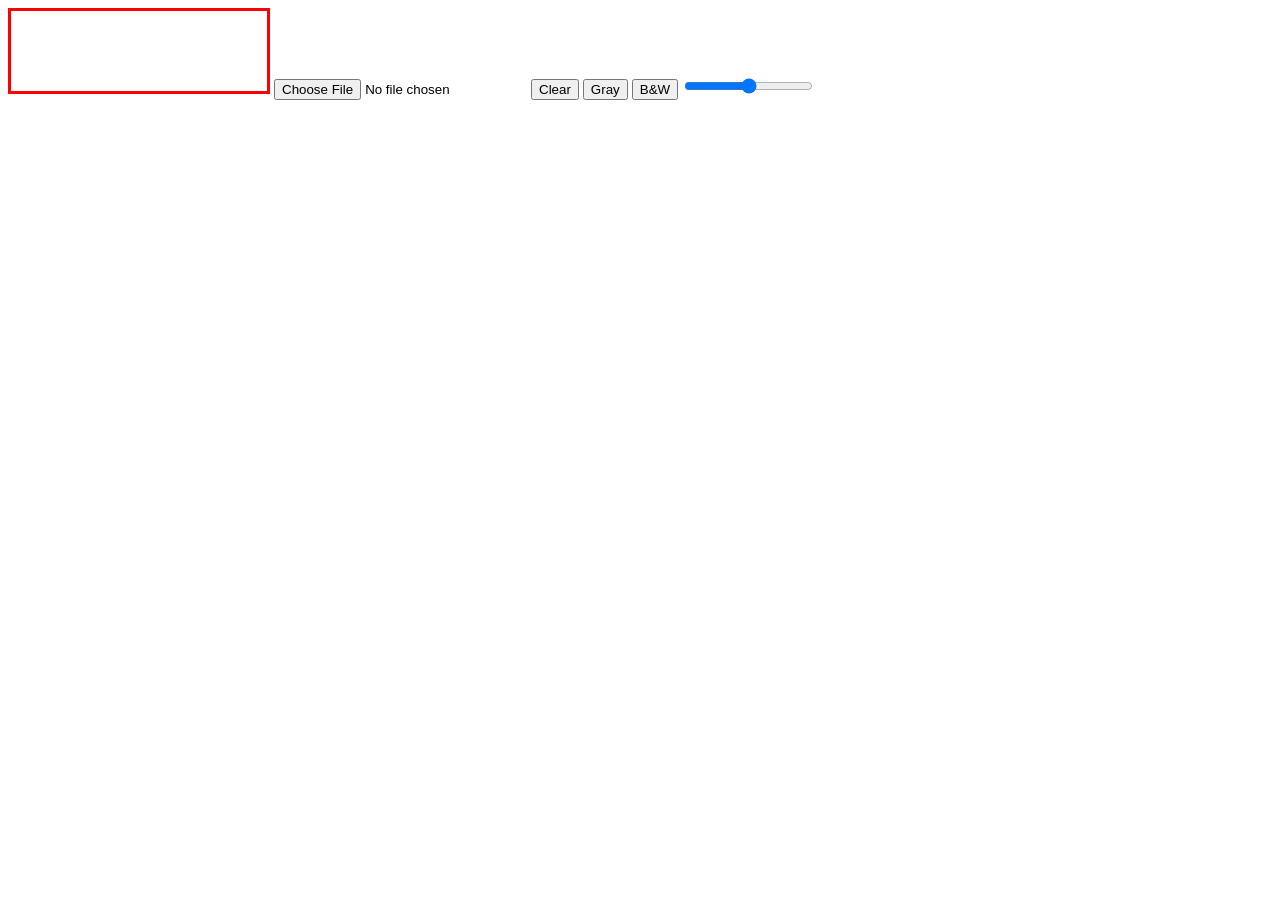
<file: tests/canvas.html>
<!DOCTYPE html>
<html>
<head lang="en">
    <meta charset="UTF-8">
    <title>Test canvas</title>
</head>
<body>

<canvas id="pic" width="256" height="80" style="border-style: solid;border-color: red"></canvas>

<input id="getimg" type="file"/>
<button id="clr">Clear</button>
<button id="gray">Gray</button>
<button id="bw">B&W</button>
<input id="edge" type="range" min="1" max="254"/>

<script src="https://code.jquery.com/jquery-2.1.1.min.js"></script>
<script>
    // sRGB luminance(Y) values
    rY = 0.212655;
    gY = 0.715158;
    bY = 0.072187;

    // Inverse of sRGB "gamma" function. (approx 2.2)
    function inv_gam_sRGB(ic) {
        var c = ic/255.0;
        if ( c <= 0.04045 ) return c/12.92;
        else                return Math.pow(((c+0.055)/(1.055)),2.4);
    }

    // sRGB "gamma" function (approx 2.2)
    function gam_sRGB(v) {
        if(v<=0.0031308) v *= 12.92;
        else             v = 1.055*Math.pow(v,1.0/2.4)-0.055;
        return Math.round(v*255);
    }

    // GRAY VALUE ("brightness")
    function gray(r, g, b) { return gam_sRGB(rY*inv_gam_sRGB(r) + gY*inv_gam_sRGB(g) + bY*inv_gam_sRGB(b));}

    var pic = $('#pic');
    var context = pic[0].getContext('2d');
    var imgtag = new Image();
    var imgx = 0;
    var imgy = 0;


    imgtag.onload = function() {
        context.drawImage(imgtag, 0, 0);
        imgx=0;
        imgy=0;
    };
    $('#getimg').on('change',function(e){
        var selectedFile = e.target.files[0];
        var reader = new FileReader();
        imgtag.title = selectedFile.name;
        reader.onload = function(event) { imgtag.src = event.target.result; };
        reader.readAsDataURL(selectedFile);
    });
    $('#clr').click(function() { context.clearRect(0,0,256,80);});
    $('#gray').click(function() {
        var pixels = context.getImageData(0,0,256,80);
        for (var i = 0, n = pixels.data.length; i < n;   i += 4) {
            var gr = gray(pixels.data[i],pixels.data[i+1],pixels.data[i+2]);
            pixels.data[i+0] = gr;
            pixels.data[i+1] = gr;
            pixels.data[i+2] = gr;
        }
        context.putImageData(pixels, 0, 0);
    });

    var grpix;

    function toBW(c) {
        var pixels = context.getImageData(0,0,256,80);
        for (i = 0, n = grpix.data.length; i < n;   i += 4) {
            var gr = (c>grpix.data[i])?0:255;
            pixels.data[i+0] = gr;
            pixels.data[i+1] = gr;
            pixels.data[i+2] = gr;
        }
        context.putImageData(pixels, 0, 0);
    }
    $('#bw').click(function() {
        grpix = context.getImageData(0,0,256,80);
        var tbl = new Array();
        for (var i=0;i<256;i++) tbl.push(0);
        for (i = 0, n = grpix.data.length; i < n;   i += 4) tbl[grpix.data[i]]+=1;
        console.log('color table',tbl);
        var min = 1;
        var max = 255;
        var s = 0;
        while(min<max) {
            if (s>0) {
                s-=min*tbl[min];
                min++;
            } else {
                s+=(255-max)*tbl[max];
                max--;
            }
        }
        console.log('color edge', min);
        toBW(min);
        $('#edge').val(min);
    });

    var mousex=-1;
    var mousey=-1;

    pic.mousedown(function(e){
        mousex = e.pageX;
        mousey = e.pageY;
    });
    pic.mouseup(function(e){
        mousex = -1;
        mousey = -1;
    });
    pic.mousemove(function(e){
        if (mousex==-1) return;
        imgx+= e.pageX-mousex;
        imgy+= e.pageY-mousey;
        mousex = e.pageX;
        mousey = e.pageY;
        context.clearRect(0,0,256,80);
        context.drawImage(imgtag, imgx, imgy);
    });
    $('#edge').on('change',function(){toBW($('#edge').val());});
</script>
</body>
</html>
</file>
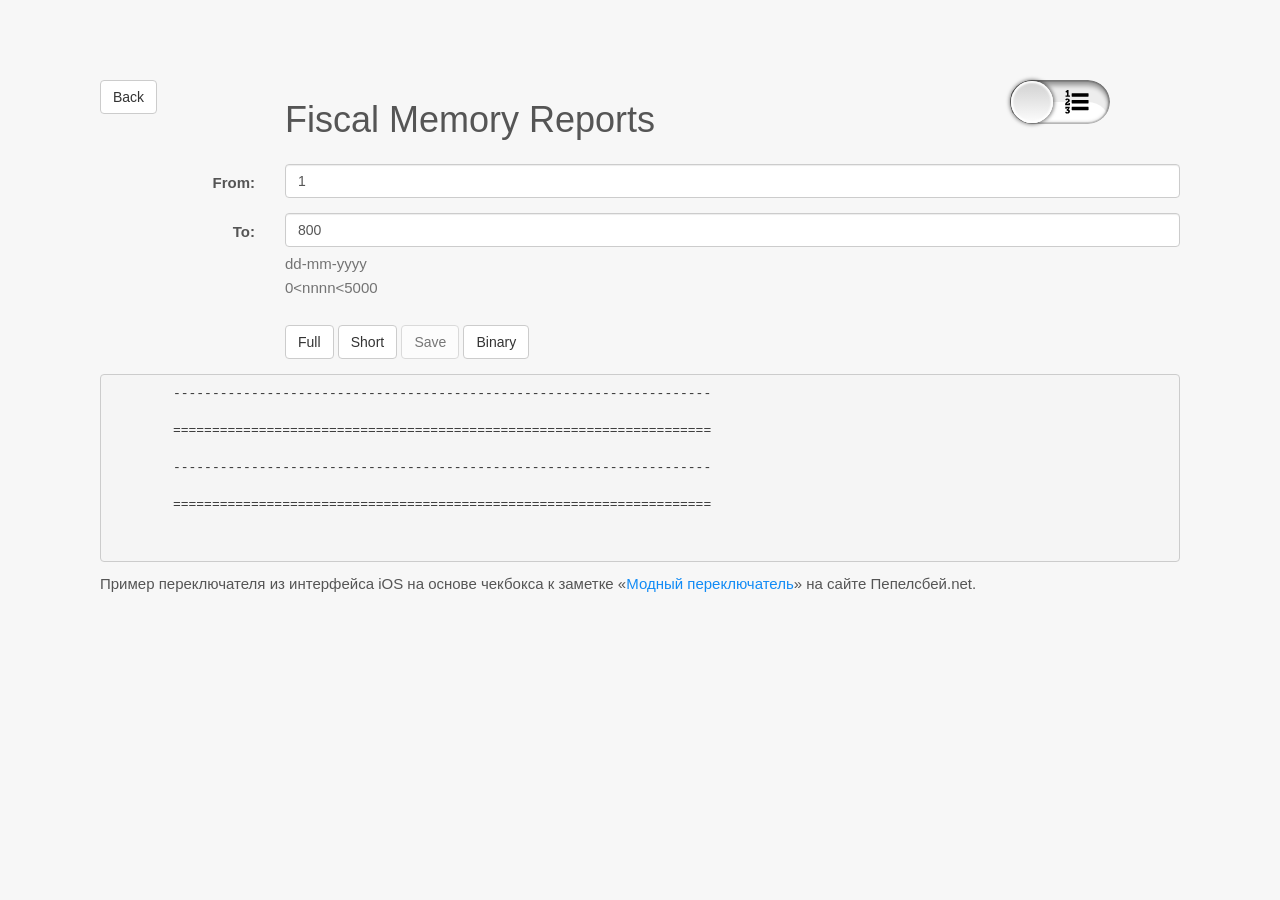
<file: tests/check.html>
<!DOCTYPE html>
<html>
<head>
    <title>Модный переключатель — Пепелсбей.net</title>
    <meta charset="utf-8">
    <link href="../css/bootstrap.css" rel="stylesheet" media="screen"/>
    <style>
        body {
            padding:80px 100px;
            background:#F7F7F7;
            color:#555;
            font:15px/1.6 Tahoma, sans-serif;
        }
        p {
            margin:0;
        }
        a {
            color:#118BF5;
            text-decoration:none;
        }

        /* Switch */
        .switch,
        .switch-label,
        .switch-slider {
            width:100px;
            height:44px;
        }
        .switch {
            position:relative;
            display:inline-block;
            margin:0 40px 40px 0;
        }
        .switch-check {
            position:absolute;
            opacity:0;
        }
        .switch-label,
        .switch-slider {
            position:absolute;
            top:0;
        }
        .switch-label {
            left:0;
            text-indent:-9999px;
        }
        .switch-slider {
            border-radius:22px;
            box-shadow:
            0 0 0 2px rgba(0, 0, 0, 0.1) inset,
            0 0 4px rgba(0, 0, 0, 0.5) inset,
            0 5px 4px 1px rgba(0, 0, 0, 0.3) inset,
            0 22px 0 rgba(0, 0, 0, 0.07) inset;
            -webkit-transition:width 0.2s linear;
            -moz-transition:width 0.2s linear;
            -o-transition:width 0.2s linear;
            transition:width 0.2s linear;
        }
        .switch-slider-on {
            left:0;
            width:44px;
            background:#FFF url(on.svg) 75% 10px no-repeat;
        }
        .switch-slider-off {
            right:0;
            background:#FFF url(off.svg) 55px 10px no-repeat;
        }
        .switch-slider-off:after {
            position:absolute;
            top:1px;
            left:1px;
            width:42px;
            height:42px;
            border-radius:50%;
            background:#E5E5E5;
            background:-webkit-linear-gradient(#D0D0D0, #FDFDFD);
            background:-moz-linear-gradient(#D0D0D0, #FDFDFD);
            background:-o-linear-gradient(#D0D0D0, #FDFDFD);
            background:linear-gradient(#D0D0D0, #FDFDFD);
            box-shadow:
            0 0 2px 2px #FFF inset,
            0 0 4px 1px rgba(0, 0, 0, 0.6);
            content:'';
        }
        .switch-label:active .switch-slider-off:after,
        .switch-check:focus + .switch-label .switch-slider-off:after {
            background:#D5D5D5;
            background:-webkit-linear-gradient(#C8C8C8, #E4E4E4);
            background:-moz-linear-gradient(#C8C8C8, #E4E4E4);
            background:-o-linear-gradient(#C8C8C8, #E4E4E4);
            background:linear-gradient(#C8C8C8, #E4E4E4);
        }
        .switch-check:checked + .switch-label .switch-slider-on {
            width:100px;
        }
        .switch-check:checked + .switch-label .switch-slider-off {
            width:44px;
        }
    </style>
</head>
<body>
<div class="row">
    <div class="col-sm-2"><button class="btn btn-default">Back</button></div>
    <div class="col-sm-8"><h1>Fiscal Memory Reports</h1></div>
    <div class="switch col-sm-2">
        <input type="checkbox" class="switch-check" id="query-type">
        <label for="query-type" class="switch-label">
            <span class="switch-slider switch-slider-on"></span>
            <span class="switch-slider switch-slider-off"></span>
        </label>
    </div>
</div>
<form class="form-horizontal" role="form">
    <div class="form-group">
        <label for="from" class="col-sm-2 control-label">From:</label>
        <div class="col-sm-10">
            <input name="f" type="date" id="from" class="form-control"/>
        </div>
    </div>
    <div class="form-group">
        <label for="to" class="col-sm-2 control-label">To:</label>
        <div class="col-sm-10">
            <input name="t" type="date" id="to" class="form-control"/>
            <span class="help-block">dd-mm-yyyy<br/>0&lt;nnnn&lt;5000</span>
        </div>
    </div>
    <div class="form-group">
        <div class="col-sm-offset-2 col-sm-10">
            <button class="btn btn-default">Full</button>
            <button class="btn btn-default">Short</button>
            <button class="btn btn-default" disabled>Save</button>
            <button class="btn btn-default">Binary</button>
        </div>
    </div>
    <!--div class="form-group">
        <td><label for="short">Short:</label></td>
        <td> <input name="s" type="checkbox" id="short"/></td>
        <td>&nbsp;</td>
    </div-->
</form>
    <pre>
        ---------------------------------------------------------------------<br>
        =====================================================================<br>
        ---------------------------------------------------------------------<br>
        =====================================================================<br>
    </pre>

<p>Пример переключателя из интерфейса iOS на основе чекбокса к заметке «<a href="http://pepelsbey.net/2012/08/stylish-switch/">Модный переключатель</a>» на сайте Пепелсбей.net.</p>
<script src="../js/jquery.js"></script>
<script type="text/javascript">
    var zMin = 1;
    var zMax = 800;
    var zMinDate = new Date(2013,2,16);
    var zMaxDate = new Date(2014,6,12);

    var vMin = zMin;
    var vMax = zMax;
    var vMinDate = zMinDate;
    var vMaxDate = zMaxDate;

    var is_number = false;
    var is_date = false;

    function toStringDate(v) {
        var d = v.getDate()+'-';
        if (d.length==2) d = '0'+d;
        var m = v.getMonth()+'-';
        if (m.length==2) m = '0'+m;
        return d+m+ v.getFullYear();
    }

    function setDate(elem, date) {
        if (is_date) { elem.valueAsDate = date;
        } else {elem.value=toStringDate(date);
        }
    }

    function setDateFields() {
        var attr = is_date?{type:'date'}:{type:'text',pattern:"\\d{2}-\\d{2}-\\d{4}"}
        setDate($('#from').attr(attr)[0],vMinDate);
        setDate($('#to').attr(attr)[0],vMaxDate);
    }

    function setNumberFields() {
        var attr = is_number?{type:'number',min:zMin,max:zMax}:{type:'text',pattern:"\\d{4}"};
        $('#from').attr(attr).val(vMin);
        $('#to').attr(attr).val(vMax);
    }

    function getDate(e) {
        var testDate;
        if (is_date) { testDate = e.valueAsDate;
        } else {
            var entry = e.value;
            var mo,day, yr;
            var re = /^\d{2}[\/-]\d{2}[\/-]\d{4}$/;
            if (!re.test(entry)) return false;
            var delimChar = (entry.indexOf("/") != -1) ? "/" : "-";
            var deliml = entry.indexOf(delimChar);
            var delim2 = entry.lastIndexOf(delimChar);
            day = parseInt(entry.substring(0, deliml), 10);
            mo = parseInt(entry.substring(deliml+1, delim2), 10);
            yr = parseInt(entry.substring(delim2+1), 10);
            testDate = new Date(yr, mo-1, day);
            if (testDate.getDate() != day)     { return false;
            }
            if (testDate.getMonth() + 1 != mo) { return false;
            }
            if (testDate.getFullYear() != yr)  { return false;
            }
        }
        if (testDate) {
            if (testDate<zMinDate) {
                testDate=zMinDate;
                if (is_date) { e.valueAsDate = zMinDate;
                } else {e.value=toStringDate(zMinDate);
                }
            }
            if (testDate>zMaxDate) {testDate=e.valueAsDate=zMaxDate;}
        }
        return testDate;
    }
    function getNumber(e) {
        var value;
        if (is_number) { value = e.valueAsNumber;
        } else { value = parseInt(e.value);
        }
        if (value) {
            if (value<zMin) {value=e.valueAsNumber=zMin;}
            if (value>zMax) {value=e.valueAsNumber=zMax;}
        }
        return value;
    }

    function validateInput(e) {
        var elem = e.target;
        var isFrom = elem.id=='from';
        var elemNext = $(isFrom?'#to':'#from')[0];
        var value=false;
        var date_format = elem.type;
        if (date_format=="text") {
            date_format = $('#query-type').is(':checked');
        } else date_format = date_format=="date";
        var valid = (!('validity' in elem)) || elem.checkValidity();
        if (valid) {
            var valueNext = false;
            if (date_format) {
                value = getDate(elem);
                valueNext = getDate(elemNext);
            } else {
                value = getNumber(elem);
                valueNext = getNumber(elemNext);
            }
            valid = value;
        }
        if (valid) {
            if (isFrom) {
                if (value>valueNext) {
                    elem.value=elemNext.value;
                }
                if (date_format) {vMinDate=getDate(elem);
                } else {vMin=getNumber(elem);
                }
            } else {
                if (value<valueNext) {
                    elem.value=elemNext.value;
                }
                if (date_format) {vMaxDate=getDate(elem);
                } else {vMax=getNumber(elem);
                }
            }
            $(elem).parents('.form-group').addClass('has-success').removeClass('has-error');
        } else {
            $(elem).parents('.form-group').removeClass('has-success').addClass('has-error');
        }
    }

    $(function(){
        //-----------------------------------------------------
        var chkInput = function() {
            var i = document.createElement("input");
            i.setAttribute("type", "number");
            is_number = i.type!="text";
            i.setAttribute("type","date");
            is_date = i.type!="text";
        };
        chkInput();
        setNumberFields();
        //-----------------------------------------------------
        $('#from').on('blur',validateInput);
        $('#to').on('blur',validateInput);
        $('#query-type').on('change',function(ev) {
            if (ev.target.checked) { setDateFields();
            } else { setNumberFields();
            }
        });
    });
</script>
</body>
</html>
</file>
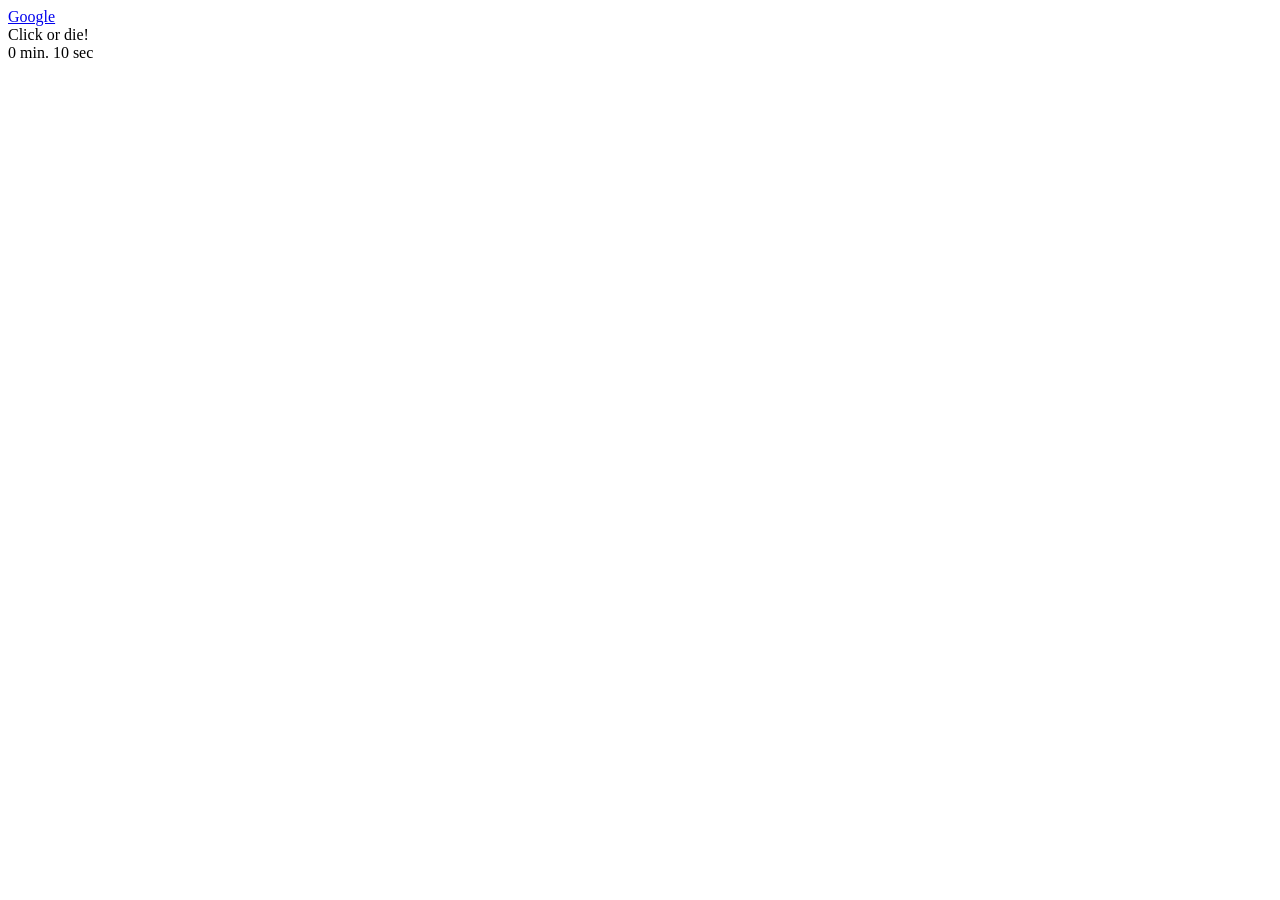
<file: tests/counter.html>
<!DOCTYPE html>
<html>
<head lang="en">
    <meta charset="UTF-8">
    <title>Counters</title>
</head>
<body>
    <a href="http://google.com" id="ref">Google</a><br>
<span id="disp">Click or die!</span><br><span id="cnt"></span>
<script src="http://code.jquery.com/jquery-2.1.1.min.js"></script>
<script>
    cnt = $('#cnt');
    function formatTime(t) { return [t.getMinutes(),'min.', t.getSeconds(),'sec'].join(' ');
    }
    function setFinalValue() {
        $('#ref').attr('href',"http://bing.com").html('Bing');
        $('#disp').html('You are lose :(!');
        cnt.html('');
    }
    function setValues(interval) {
        if (interval==0) {
            setFinalValue();
            return;
        }
        counter = new Date(interval);
        cnt.html(formatTime(counter));
        hnd = setInterval(function(){
            if (counter.getTime()) {
                counter= new Date(counter.getTime()-1000);
                cnt.html(formatTime(counter));
            } else clearInterval(hnd);
        },1000);
        setTimeout(setFinalValue,interval);
    }
    setValues(10*1000);
</script>
</body>
</html>
</file>
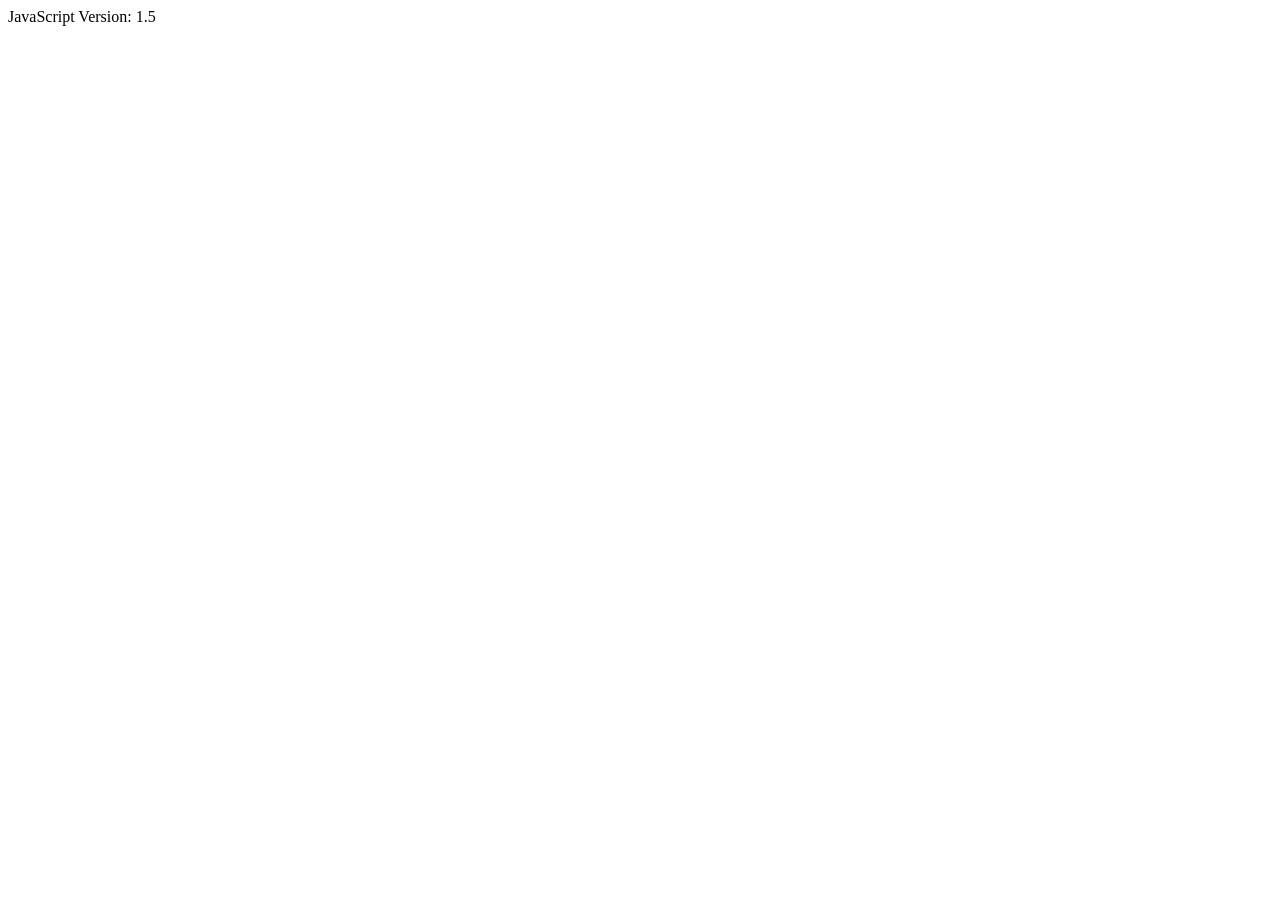
<file: tests/jsver.html>
<!DOCTYPE html>
<html>
<head lang="en">
    <meta charset="UTF-8">
    <title></title>
</head>
<body>
<script type="application/javascript">
    function get_js_version ()
    {
        this.jsv = {
            versions: [
                "1.1", "1.2", "1.3", "1.4", "1.5", "1.6", "1.7", "1.8", "1.9", "2.0"
            ],
            version: ""
        };

        var d = document;

        for (i = 0; i < jsv.versions.length; i++) {
            var g = d.createElement('script'),
                    s = d.getElementsByTagName('script')[0];

            g.setAttribute("language", "JavaScript" + jsv.versions[i]);
            g.text = "this.jsv.version='" + jsv.versions[i] + "';";
            s.parentNode.insertBefore(g, s);
        }

        return jsv.version;
    }

    document.write('JavaScript Version: ' + get_js_version());
</script>
</body>
</html>
</file>
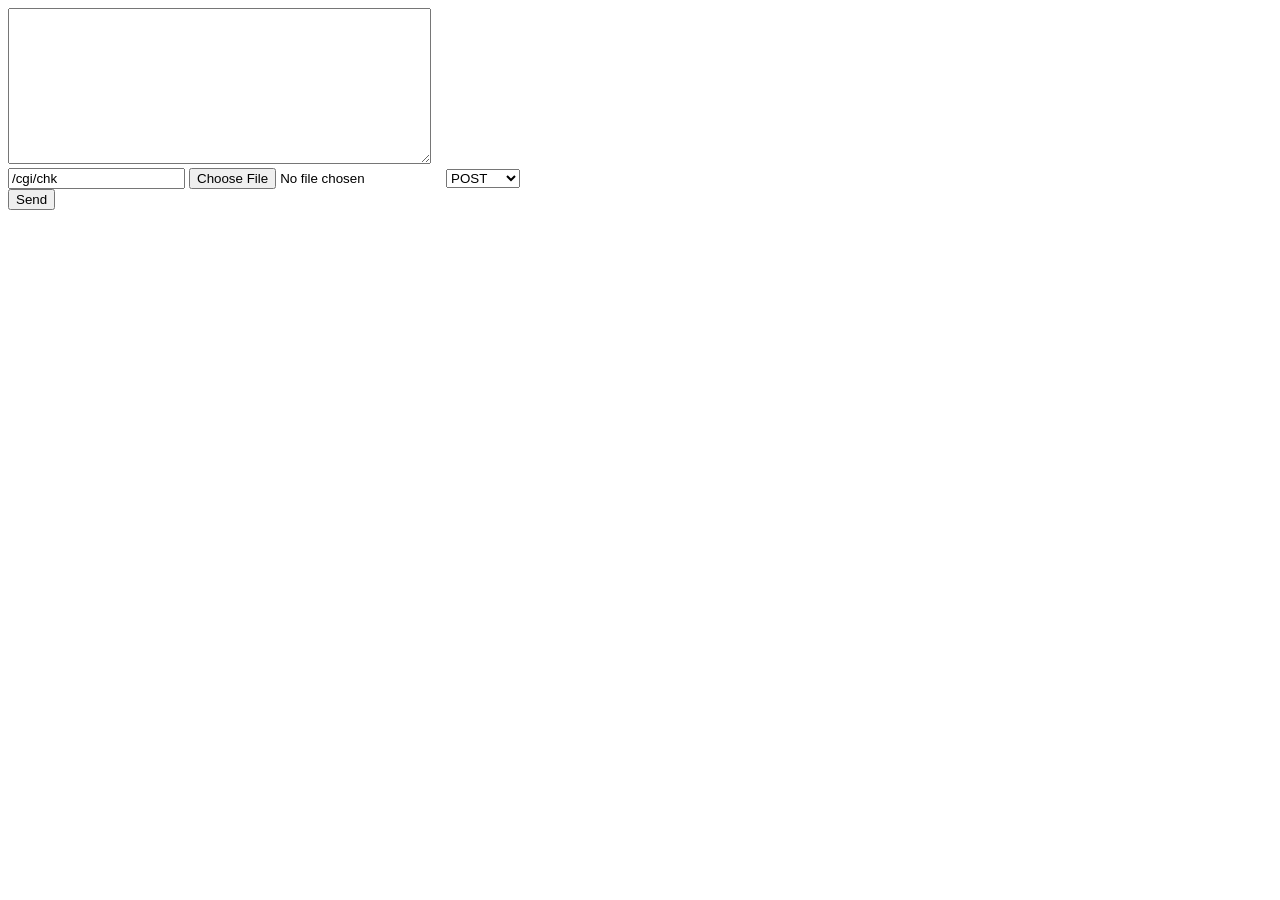
<file: tests/proc.html>
<!DOCTYPE html>
<html>
<head lang="en">
    <meta charset="UTF-8">
    <title>Proc Test</title>
</head>
<body>
<textarea id="chk" rows=10 cols=50></textarea>
<form>
    <input type="text" value="/cgi/chk" id="url"/>
    <input type="file" id="f"/>
    <select id="req_type">
        <option value="GET">GET</option>
        <option value="POST" selected>POST</option>
        <option value="PUT">PUT</option>
        <option value="DELETE">DELETE</option>
        <option value="PATCH">PATCH</option>
    </select>
</form>
<button id="chksend">Send</button>
<div id="chkres"></div>
<script type="text/javascript" src="base.js"></script>
<script type="text/javascript">
    function printError(stat,txt) { id('chkres').innerHTML = 'Error '+stat+' ('+txt+')';}
    function printOK(txt) {id('chkres').innerHTML = txt}

    id('chksend').onclick = function() {
        var request = HTTP.newRequest();
        request.onreadystatechange = function () {
            if (request.readyState == 4) {
                if (request.status == 200) { printOK(request.responseText);
                } else { printError(request.status, request.statusText);
                }
            }
        }
        var t = id('req_type');
        var rt = t.options[t.selectedIndex].value;
        var qt = (rt=='GET')?'GET':'POST';
        request.open(qt, id('url').value);
        if (request.overrideMimeType) { request.overrideMimeType("text/plain");
        } else { request.setRequestHeader("Content-Type","text/plain");
        }
        switch(rt) {
            case 'PUT':request.setRequestHeader("X-HTTP-Method-Override","PUT");break;
            case 'DELETE':request.setRequestHeader("X-HTTP-Method-Override","DELETE");break;
            case 'PATCH':request.setRequestHeader("X-HTTP-Method-Override","PATCH");break;
        }
        if (qt=='GET') {
            request.send();
            return;
        }
        var file = id('f').files[0];
        if (file) {
            var r = new FileReader();
            r.onload = function(e) { request.send(new Uint8Array(e.target.result)); }
            r.onerror = function(e) { printError(0,"reading file fails");}
            r.readAsArrayBuffer(file);
            return;
        }
        request.send(id('chk').value);
    }
    id('chk').onchange=function() { id('f').value='';}
    id('f').onchange=function() {id('chk').value='';}

</script>
</body>
</html>
</file>
